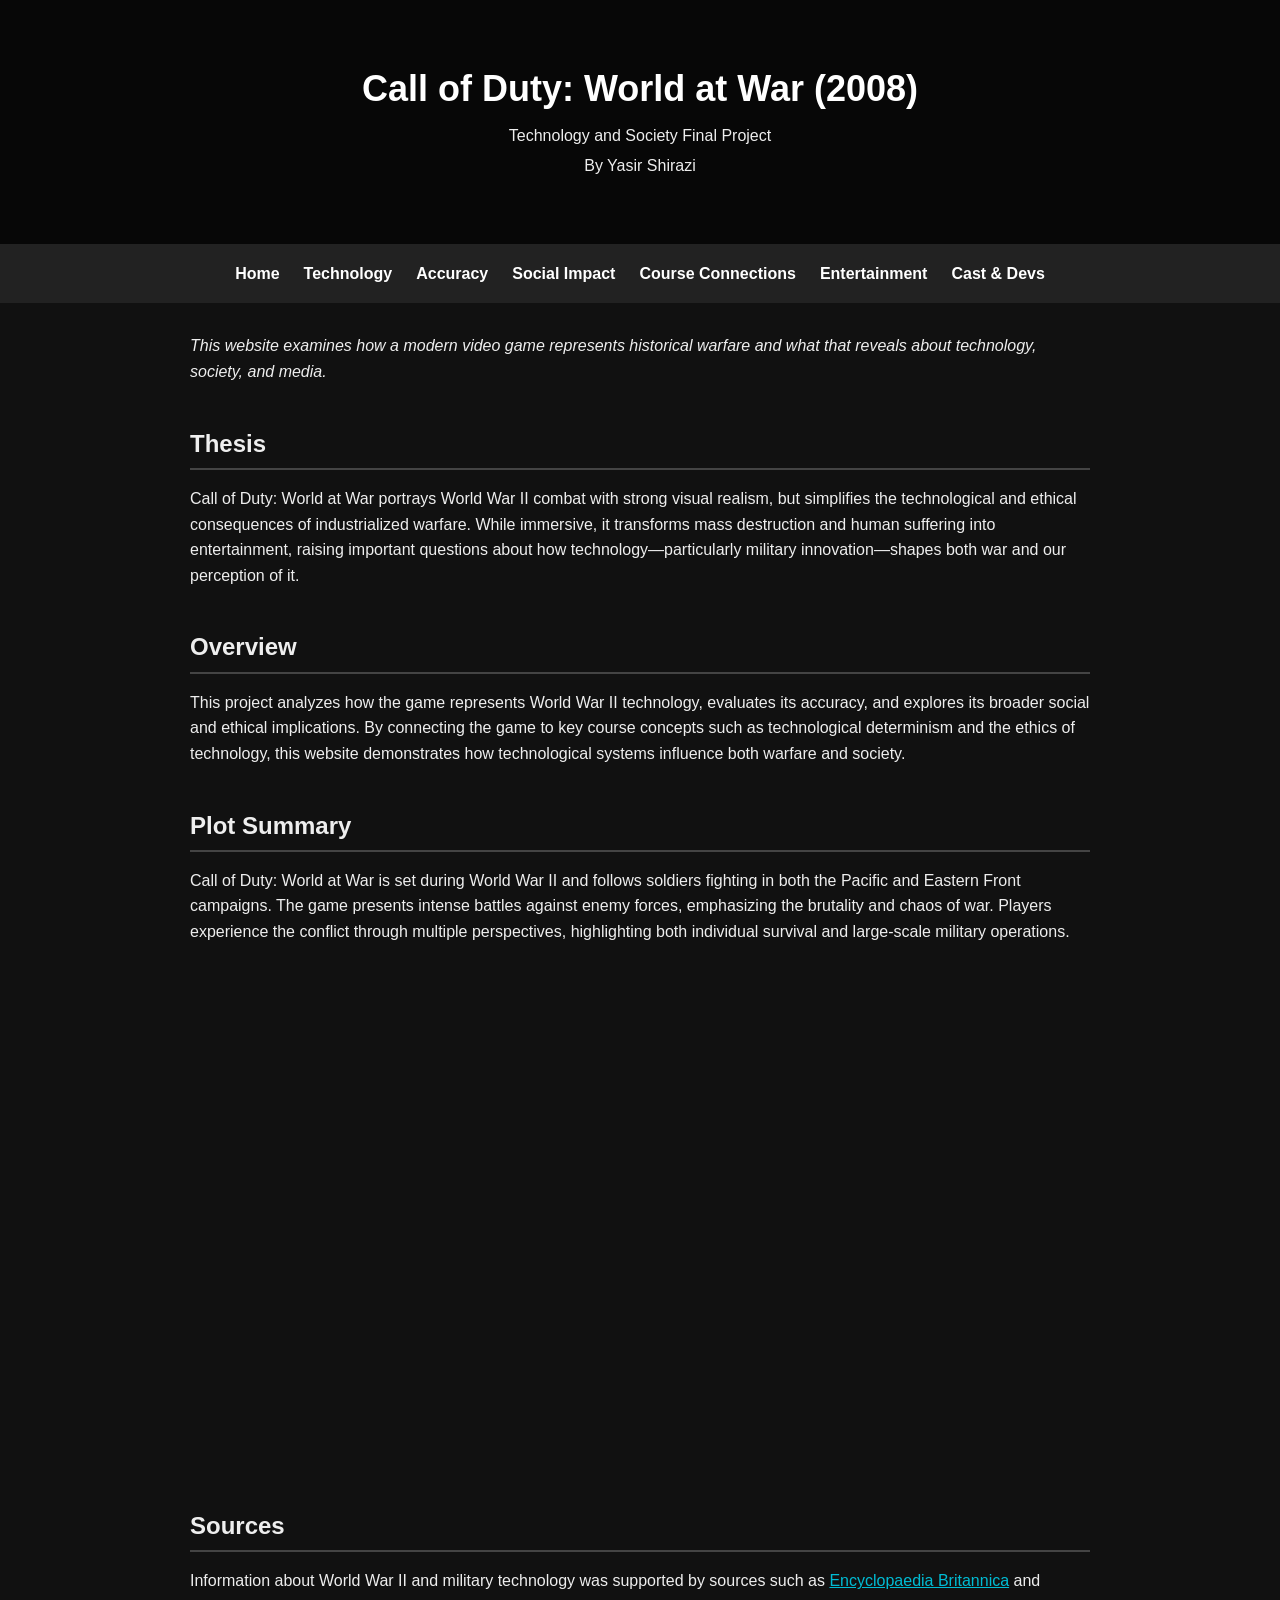
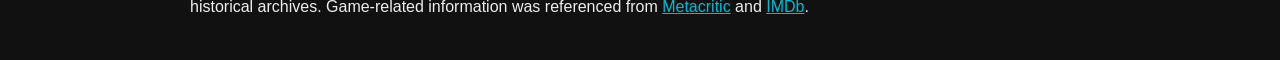
<file: index.html>
<!DOCTYPE html>
<html lang="en">
<head>
    <meta charset="UTF-8">
    <meta name="viewport" content="width=device-width, initial-scale=1.0">
    <title>World at War Project</title>
    <link rel="stylesheet" href="style.css">
</head>

<body>

<header class="hero">
    <h1>Call of Duty: World at War (2008)</h1>
    <p>Technology and Society Final Project</p>
    <p>By Yasir Shirazi</p>
</header>

<nav>
    <a href="index.html">Home</a>
    <a href="pages/technology.html">Technology</a>
    <a href="pages/accuracy.html">Accuracy</a>
    <a href="pages/social-impact.html">Social Impact</a>
    <a href="pages/course-connections.html">Course Connections</a>
    <a href="pages/entertainment.html">Entertainment</a>
    <a href="pages/cast.html">Cast & Devs</a>
</nav>

<main>

<section>
    <p><em>
        This website examines how a modern video game represents historical warfare 
        and what that reveals about technology, society, and media.
    </em></p>
</section>

<section>
    <h2>Thesis</h2>
    <p>
        Call of Duty: World at War portrays World War II combat with strong visual realism, 
        but simplifies the technological and ethical consequences of industrialized warfare. 
        While immersive, it transforms mass destruction and human suffering into entertainment, 
        raising important questions about how technology—particularly military innovation—shapes 
        both war and our perception of it.
    </p>
</section>

<section>
    <h2>Overview</h2>
    <p>
        This project analyzes how the game represents World War II technology, evaluates its accuracy, 
        and explores its broader social and ethical implications. By connecting the game to key course 
        concepts such as technological determinism and the ethics of technology, this website demonstrates 
        how technological systems influence both warfare and society.
    </p>
</section>

<section>
    <h2>Plot Summary</h2>
    <p>
        Call of Duty: World at War is set during World War II and follows soldiers fighting in both the 
        Pacific and Eastern Front campaigns. The game presents intense battles against enemy forces, 
        emphasizing the brutality and chaos of war. Players experience the conflict through multiple 
        perspectives, highlighting both individual survival and large-scale military operations.
    </p>

    <div class="video-container">
        <iframe 
            src="https://www.youtube.com/embed/ondfCsioE0E" 
            frameborder="0" allowfullscreen>
        </iframe>
    </div>
</section>

<section>
    <h2>Sources</h2>
    <p>
        Information about World War II and military technology was supported by sources such as 
        <a href="https://www.britannica.com/event/World-War-II" target="_blank">Encyclopaedia Britannica</a> 
        and historical archives. Game-related information was referenced from 
        <a href="https://www.metacritic.com/game/call-of-duty-world-at-war/" target="_blank">Metacritic</a> and 
        <a href="https://www.imdb.com/title/tt1323508/" target="_blank">IMDb</a>.
    </p>
</section>

</main>

</body>
</html>
</file>
<file: style.css>
body {
    margin: 0;
    font-family: Arial, sans-serif;
    background-color: #111;
    color: #eee;
    line-height: 1.6;
}

/* HERO (Homepage) */
.hero {
    position: relative;
    background-image: url('https://cdn2.steamgriddb.com/hero_thumb/c1972825977a04d826aa8f04b033314b.jpg');
    background-size: cover;
    background-position: center;
    padding: 60px 20px;
    text-align: center;
}

.hero::before {
    content: "";
    position: absolute;
    top: 0;
    left: 0;
    width: 100%;
    height: 100%;
    background: rgba(0,0,0,0.6);
}

.hero * {
    position: relative;
    z-index: 1;
}

/* SUB PAGE HEADER */
.sub-hero {
    position: relative;
    background-image: url('https://wallpaper-house.com/data/out/21/wallpaper2you_2443.jpg');
    background-size: cover;
    background-position: center;
    padding: 40px 20px;
    text-align: center;
}

.sub-hero::before {
    content: "";
    position: absolute;
    top: 0;
    left: 0;
    width: 100%;
    height: 100%;
    background: rgba(0,0,0,0.7);
}

.sub-hero * {
    position: relative;
    z-index: 1;
}

/* HEADER TEXT */
header h1 {
    margin: 0;
    font-size: 36px;
    color: white;
}

header p {
    margin: 5px 0;
}

/* NAVBAR */
nav {
    display: flex;
    justify-content: center;
    flex-wrap: wrap;
    background: #222;
    padding: 12px;
}

nav a {
    color: #fff;
    margin: 5px 12px;
    text-decoration: none;
    font-weight: bold;
    transition: 0.2s;
}

nav a:hover {
    color: #ff4d4d;
}

/* MAIN CONTENT */
main {
    max-width: 900px;
    margin: 30px auto;
    padding: 0 20px;
}

section {
    margin-bottom: 40px;
}

/* HEADINGS */
h2 {
    border-bottom: 2px solid #444;
    padding-bottom: 5px;
    margin-bottom: 15px;
}

/* IMAGES */
.content-img {
    display: block;
    margin: 20px auto;
    max-width: 100%;
    height: auto;
    border-radius: 8px;
}

/* VIDEO */
.video-container {
    position: relative;
    padding-bottom: 56.25%;
    height: 0;
    overflow: hidden;
    margin-top: 15px;
}

.video-container iframe {
    position: absolute;
    top: 0;
    left: 0;
    width: 100%;
    height: 100%;
    border: none;
}

/* CAST CARDS */
.cast-card {
    display: flex;
    align-items: center;
    gap: 20px;
    margin: 20px 0;
    background: #1a1a1a;
    padding: 15px;
    border-radius: 8px;
}

.cast-card img {
    width: 120px;
    border-radius: 8px;
}

.cast-card h3 {
    margin-top: 0;
}

/* LINKS */
a {
    color: #00bcd4;
}

a:hover {
    text-decoration: underline;
}
</file>
